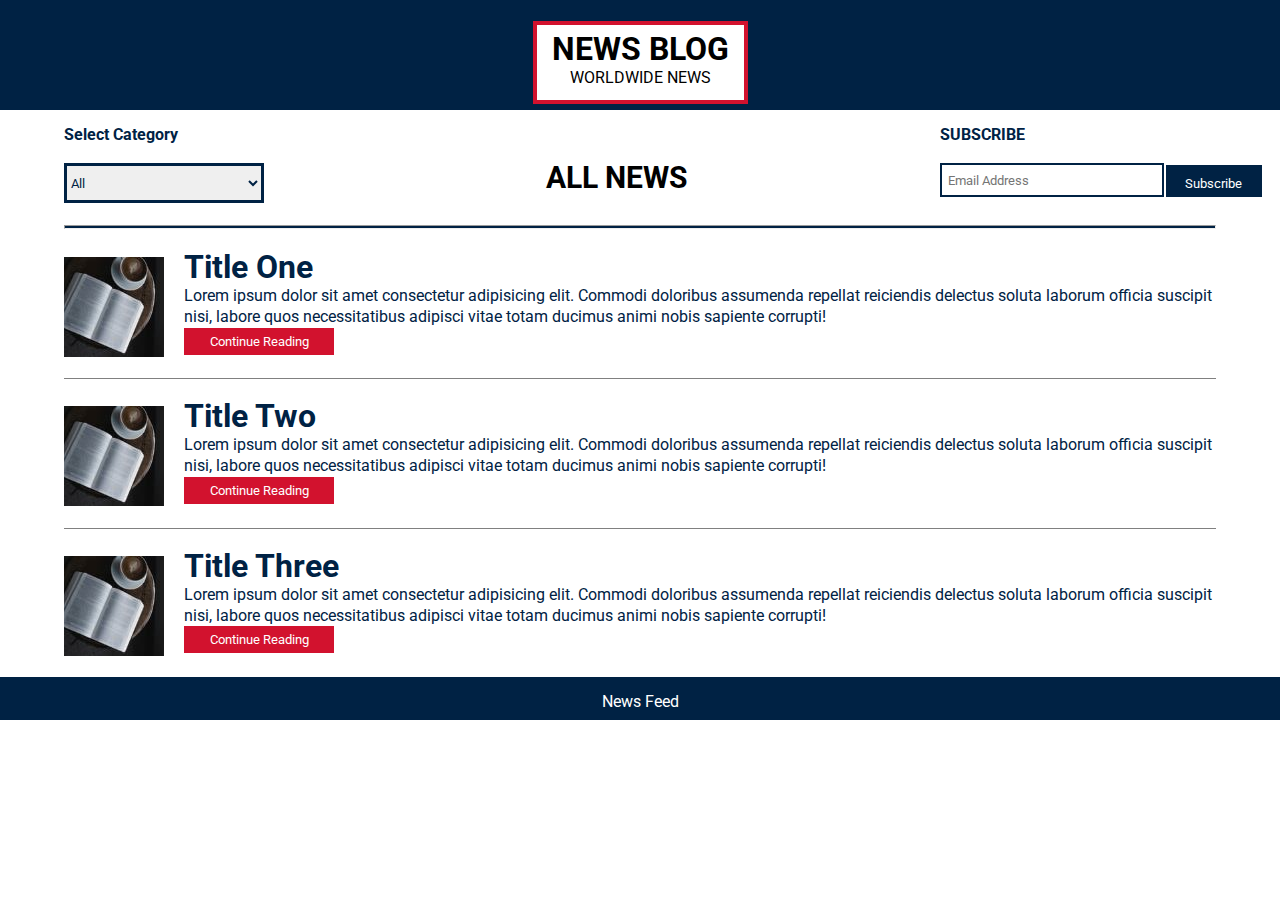
<file: index.html>
<!DOCTYPE html>
<html lang="en">

<head>
    <meta charset="UTF-8">
    <meta http-equiv="X-UA-Compatible" content="IE=edge">
    <meta name="viewport" content="width=device-width, initial-scale=1.0">
    <link rel="stylesheet" href="style.css">
    <title>Task1</title>
</head>

<body>
    <div class="head">
        <div class="title">
            <h1>NEWS BLOG</h1>
            WORLDWIDE NEWS
        </div>

    </div>

    <div class="container">
        <div class="top">
            <section class="left">
                <b>Select Category</b>
                <br>
                <br>
                <select name="cars" id="cars">
                    <option value="volvo">All</option>
                    <option value="saab">One</option>
                    <option value="opel">Two</option>
                    <option value="audi">Three</option>
                </select>
            </section>
            <section class="middle">
                <h2 class="allnews">ALL NEWS</h2>
            </section>
            <section class="right">
                <b>SUBSCRIBE</b>
                <br><br>
                <input type="text" placeholder="  Email Address">
                <button class="subscribe">Subscribe</button>
            </section>
            <hr class="main">

        </div>

        <br>



        <div class="one">
            <img src="img2.jpg" alt="#">
            <h1 class="ttle"> Title One</h1>
            <p class="text">
                Lorem ipsum dolor sit amet consectetur adipisicing elit. Commodi doloribus assumenda
                repellat reiciendis
                delectus soluta laborum officia suscipit nisi, labore quos necessitatibus adipisci vitae totam ducimus
                animi nobis sapiente corrupti!
            </p>
            <button class="read"> Continue Reading</button>


        </div>
        <br>
        <hr class="cn1">
        <br>
        <div class="one">
            <img src="img2.jpg" alt="#">
            <h1 class="ttle"> Title Two</h1>
            <p class="text">Lorem ipsum dolor sit amet consectetur adipisicing elit. Commodi doloribus assumenda
                repellat reiciendis
                delectus soluta laborum officia suscipit nisi, labore quos necessitatibus adipisci vitae totam ducimus
                animi nobis sapiente corrupti!</p>
            <button class="read"> Continue Reading</button>


        </div>
        <br>
        <hr class="cn1">
        <br>
        <div class="one">
            <img src="img2.jpg" alt="#">
            <h1 class="ttle"> Title Three</h1>
            <p class="text">Lorem ipsum dolor sit amet consectetur adipisicing elit. Commodi doloribus assumenda
                repellat reiciendis
                delectus soluta laborum officia suscipit nisi, labore quos necessitatibus adipisci vitae totam ducimus
                animi nobis sapiente corrupti!</p>
            <button class="read"> Continue Reading</button>

        </div>



        <!-- </div> -->

        <br>
        <div class="footer">
            News Feed
        </div>
    </div>
</body>

</html>
</file>
<file: style.css>
@import url("https://fonts.googleapis.com/css2?family=Roboto&display=swap");

* {
  margin: 0;
  padding: 0;
  /* box-sizing: border-box; */
  font-family: "Roboto", sans-serif;
}

.head {
  height: 110px;
  width: 100%;
  align-items: center;
  background-color: #002244;
  position: relative;
  display: flex;
  justify-content: center;
}

.container {
  height: 610px;
  background-color: white;
  display: flex;
  flex-direction: column;
}

.title {
  height: 70px;
  /* width: 240px; */
  background-color: white;
  position: absolute;

  /* margin-left: 40%; */
  margin-top: 15px;
  text-align: center;
  border: 4px solid;
  border-color: #d2122e;
  padding-top: 5px;
  padding-left: 15px;
  padding-right: 15px;
  justify-content: center;
}

img {
  display: inline;
  float: left;
  margin-top: 9px;
}
.text {
  display: block;
  margin-left: 120px;
  /* margin-right: 150px; */
  text-align: left;
  line-height: 1.3;
  /* margin-top: 5px; */
}
.ttle {
  margin-left: 120px;
}

.one {
  width: 90%;
  height: 140px;
  background-color: white;
  color: #002244;

  margin-left: 5%;
  margin-right: 5%;
  /* padding-top: 7px; */
}

.top {
  height: 130px;
  margin-left: 5%;
  margin-right: 5%;
  /* background-color: blanchedalmond; */
}

button.read {
  border: solid 2px #d2122e;
  /* height: 10 px; */
  width: 150px;
  background-color: #d2122e;
  color: white;
  margin-left: 120px;
  padding: 4px;
  display: block;
}

.footer {
  background-color: #002244;
  text-align: center;
  height: 35px;
  color: white;
  padding-top: 15px;
  /* display: block; */
}
.left {
  height: 100px;
  width: 38%;
  /* background-color: #d2122e; */
  float: left;
  margin-top: 15px;
  color: #002244;
}
.right {
  height: 100px;
  width: 24%;
  /* background-color: #d2122e; */
  float: right;
  margin-top: 15px;
  color: #002244;
}

select {
  width: 200px;
  height: 40px;
  color: #002244;
  border: 3px solid #002244;
}

.middle {
  display: inline-block;

  height: 100px;
  /* background-color: aqua; */
  width: 20%;
  margin-top: 15px;
  text-align: center;
  justify-content: center;
}
h2.allnews {
  font-size: 30px;
  margin-top: 35px;
}
input {
  width: 220px;
  height: 30px;
  border: solid 2px #002244;
}
.subscribe {
  border: solid 2px;
  /* height: 10 px; */
  width: 100px;
  background-color: #002244;
  color: white;
  height: 36px;
  padding-top: 4px;
  position: absolute;
}

hr.main {
  height: 2px;
  background-color: #002244;
}

hr.cn1 {
  height: 0.1px;
  border: none;
  margin-right: 5%;
  margin-left: 5%;
  background-color: grey;
}

button:hover {
  cursor: pointer;
}

@media (max-width: 1040px) {
  input {
    width: 100px;
    display: inline;
  }
  button.subscribe {
    display: inline;
    position: absolute;
    margin: auto;
    /* color: red; */
  }

  select {
    width: 100px;
  }
}

@media (max-width: 779px) {
  .container {
    display: flex;
    flex-direction: column;
  }
  .footer {
    justify-content: center;
    /* position: fixed; */
  }
  .one {
    width: auto;
    height: auto;
    background-color: white;
    color: #002244;
  }
  img {
    display: block;
  }
}
</file>
